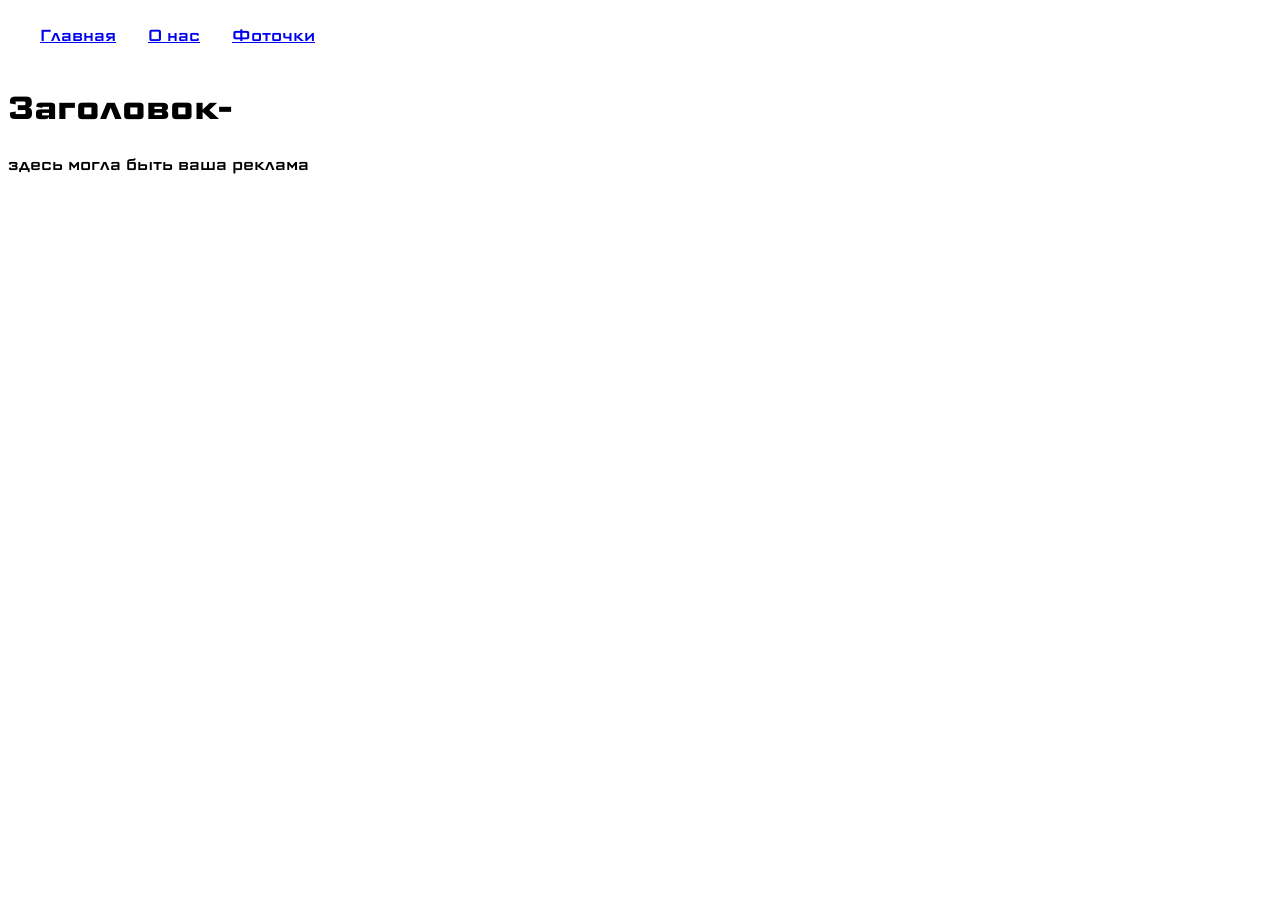
<file: index.html>
<!DOCTYPE html>
<html lang="en">
<head>
    <meta charset="UTF-8">
    <meta name="viewport" content="width=device-width, initial-scale=1.0">
    <title>16</title>
    <link rel="stylesheet" href="style17.css">
</head>
<body>
    <header>
        <div class="menu"><a href="main.html" data-hash="main">Главная</a></div>
        <div class="menu"><a href="about.html" data-hash="about">О нас</a></div>
        <div class="menu"><a href="photos.html" data-hash="photos">Фоточки</a></div>
    </header>
    <div id="container">
        
    </div>
    <script src="script17.js"></script>
</body>
</html>
</file>
<file: style17.css>
@import url('https://fonts.googleapis.com/css2?family=Roboto+Slab:wght@100..900&family=Roboto:ital,wght@0,100..900;1,100..900&family=Science+Gothic:wght@100..900&display=swap');
header {
    display: flex;
    padding: 1rem;
    font-family: Science Gothic;
}
header .menu {
    margin-left: 1rem;
    margin-right: 1rem;
}
.photos {
    display: grid;
    grid-template-rows: 1fr 1fr;
    grid-template-columns: 1fr 1fr;
    grid-gap: 3rem;
}
.photos img {
    width: 100%;
    height: 100%;
}
#container {
    font-family: Science Gothic;
}
</file>
